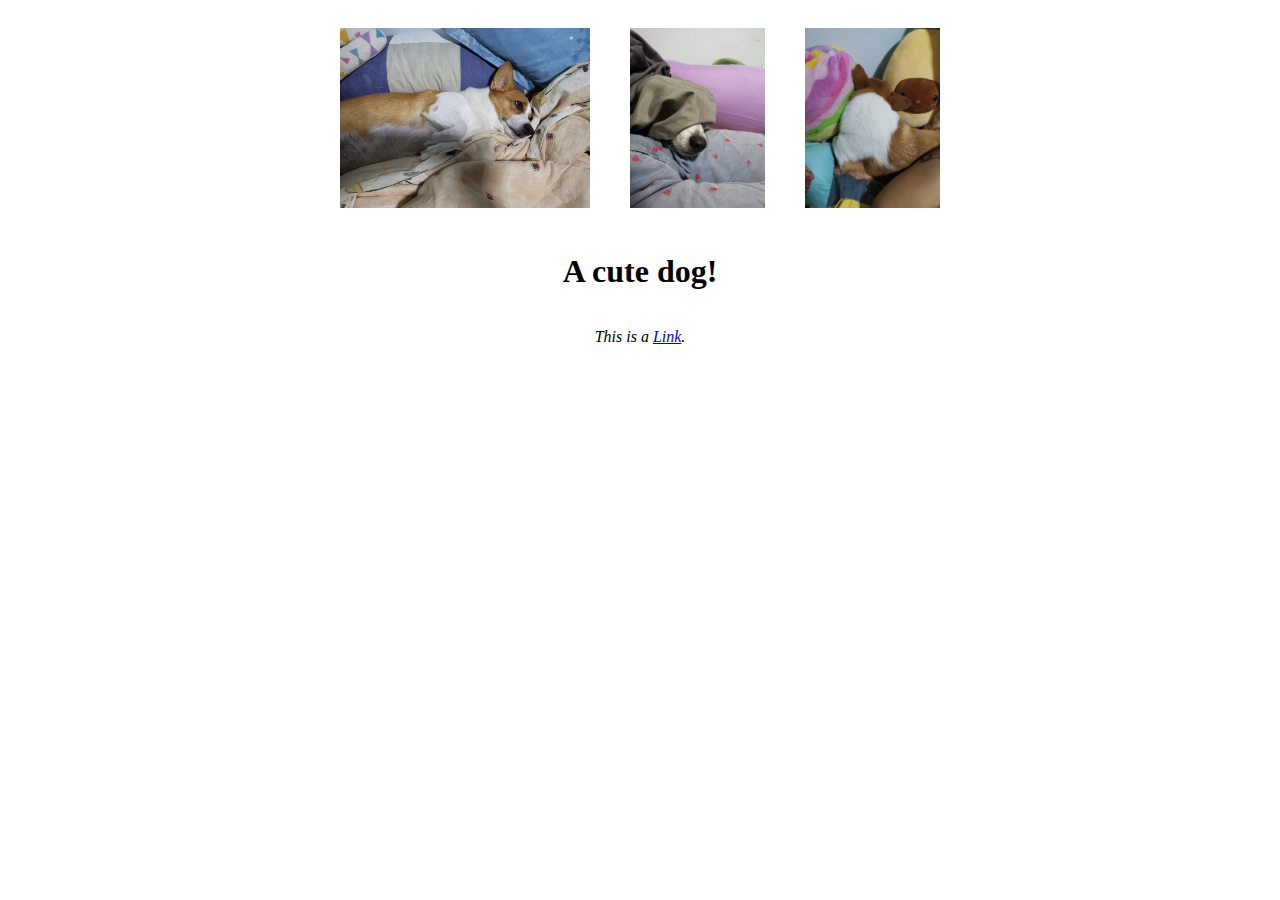
<file: src/main/resources/static/index.html>
<!DOCTYPE html>
<link rel="stylesheet" href="index.css">

<body>
    <div class="groupphotos">        
        <div class="indivdphoto"><img src= "DazedDog.jpg" height="180" width="250"/></div>
        <div class="indivdphoto"><img src= "HidingDog.jpg" height="180" width=""/></div>
        <div class="indivdphoto"><img src= "ShyDog.jpg" height="180" width=""/></div>
    </div>

    <div class="text">   
        <h1>A cute dog!</h1>
        <p><em>This is a <a href="linkonly.html">Link</a>.</em></p>
    </div>

</body>
</file>
<file: src/main/resources/static/index.css>
.groupphotos {
    display: flex;
    justify-content: center;
    align-items: center;
}

.indivdphoto {
    margin: 15px;
    padding: 5px;
}

.text {
    display: flex;
    flex-direction: column;
    justify-content: center;
    align-items: center;
}
</file>
